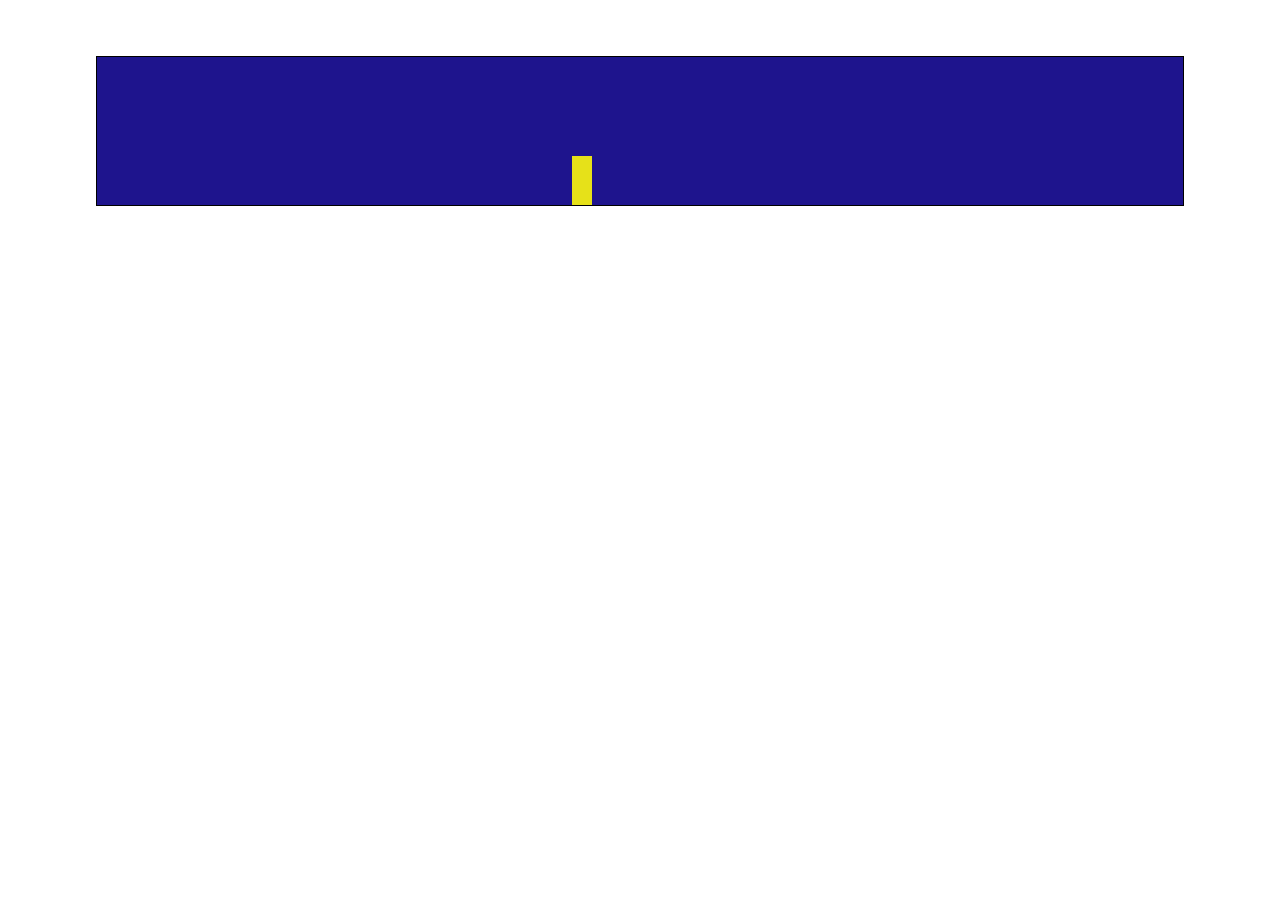
<file: bar_chart_starter_kit/index.html>
<!DOCTYPE html>
<html lang="en">

<head>
    <meta charset="UTF-8">
    <meta name="viewport" content="width=device-width, initial-scale=1.0">
    <title>Document</title>
    <link rel="stylesheet" href="style.css">
    <script type="module" src="script.js"></script>
</head>

<body>
    <ul>
        <!-- <li></li>
        <li></li>
        <li></li>
        <li></li>
        <li></li>
        <li></li>
        <li></li>
        <li></li>
        <li></li>
        <li></li>
        <li></li>
        <li></li>
        <li></li>
        <li></li>
        <li></li>
        <li></li>
        <li></li>
        <li></li>
        <li></li>
        <li></li> -->
    </ul>


</body>

</html>
</file>
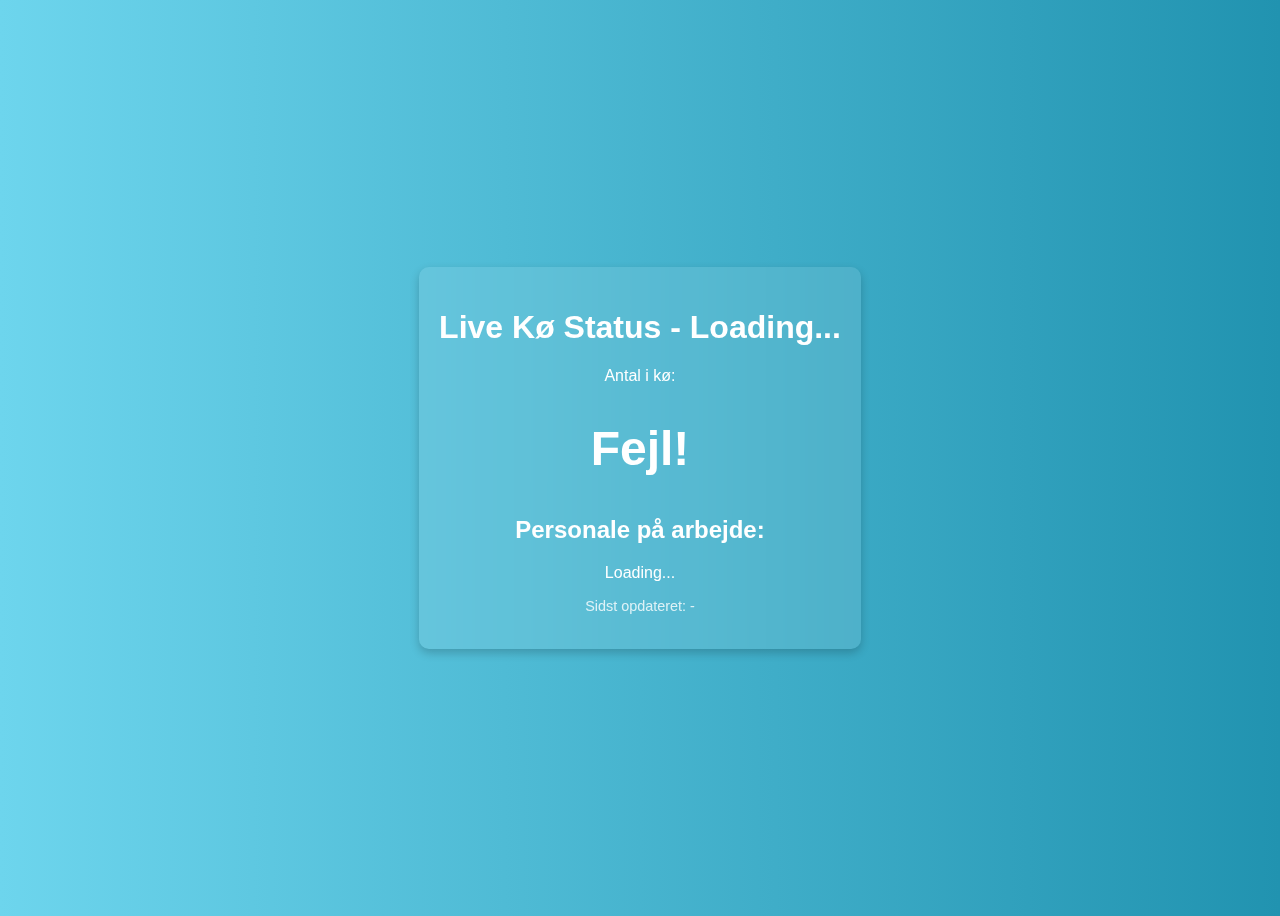
<file: Data_viz/index.html>
<!DOCTYPE html>
<html lang="da">
  <head>
    <meta charset="UTF-8" />
    <meta name="viewport" content="width=device-width, initial-scale=1.0" />
    <title>Live Kø Status</title>
    <link rel="stylesheet" href="style.css" />
  </head>
  <body>
    <div class="container">
      <h1>Live Kø Status - <span id="queueName">Loading...</span></h1>
      <p>Antal i kø:</p>
      <div id="queueNumber">0</div>
      <h2>Personale på arbejde:</h2>
      <ul id="personelList">
        Loading...
      </ul>
      <p class="timestamp">Sidst opdateret: <span id="lastUpdated">-</span></p>
    </div>
    <script src="script.js"></script>
  </body>
</html>
</file>
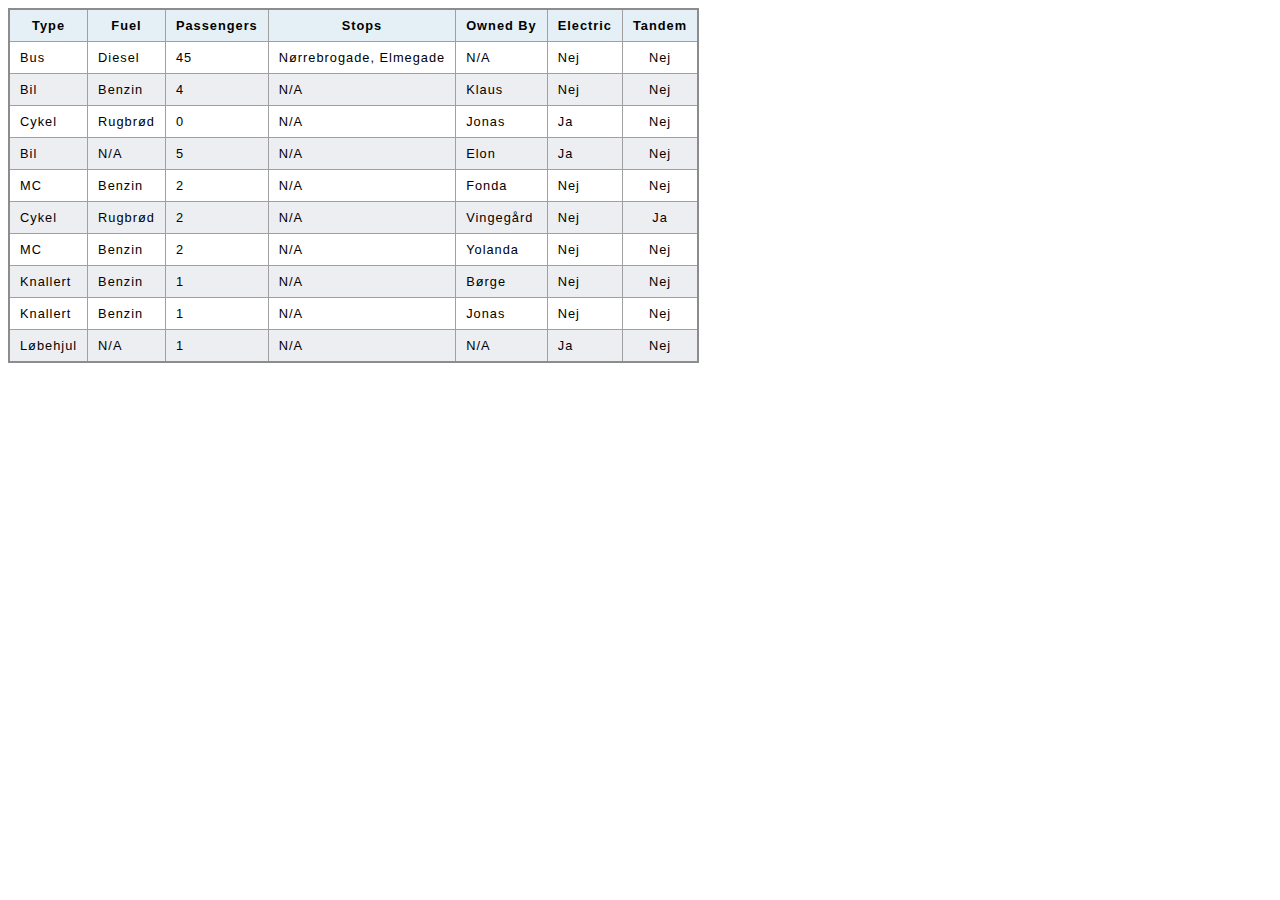
<file: Filter/index.html>
<!DOCTYPE html>
<html lang="en">

<head>
    <meta charset="UTF-8">
    <meta name="viewport" content="width=device-width, initial-scale=1.0">
    <title>Document</title>
    <link rel="stylesheet" href="style.css">
    <script type="module" src="script.js"></script>
</head>

<body>

    <table>

        <thead>
            <tr>
                <th>Type</th>
                <th>Fuel</th>
                <th>Passengers</th>
                <th>Stops</th>
                <th>Owned By</th>
                <th>Electric</th>
                <th>Tandem</th>
            </tr>
        </thead>
        <tbody></tbody>


</body>

</html>
</file>
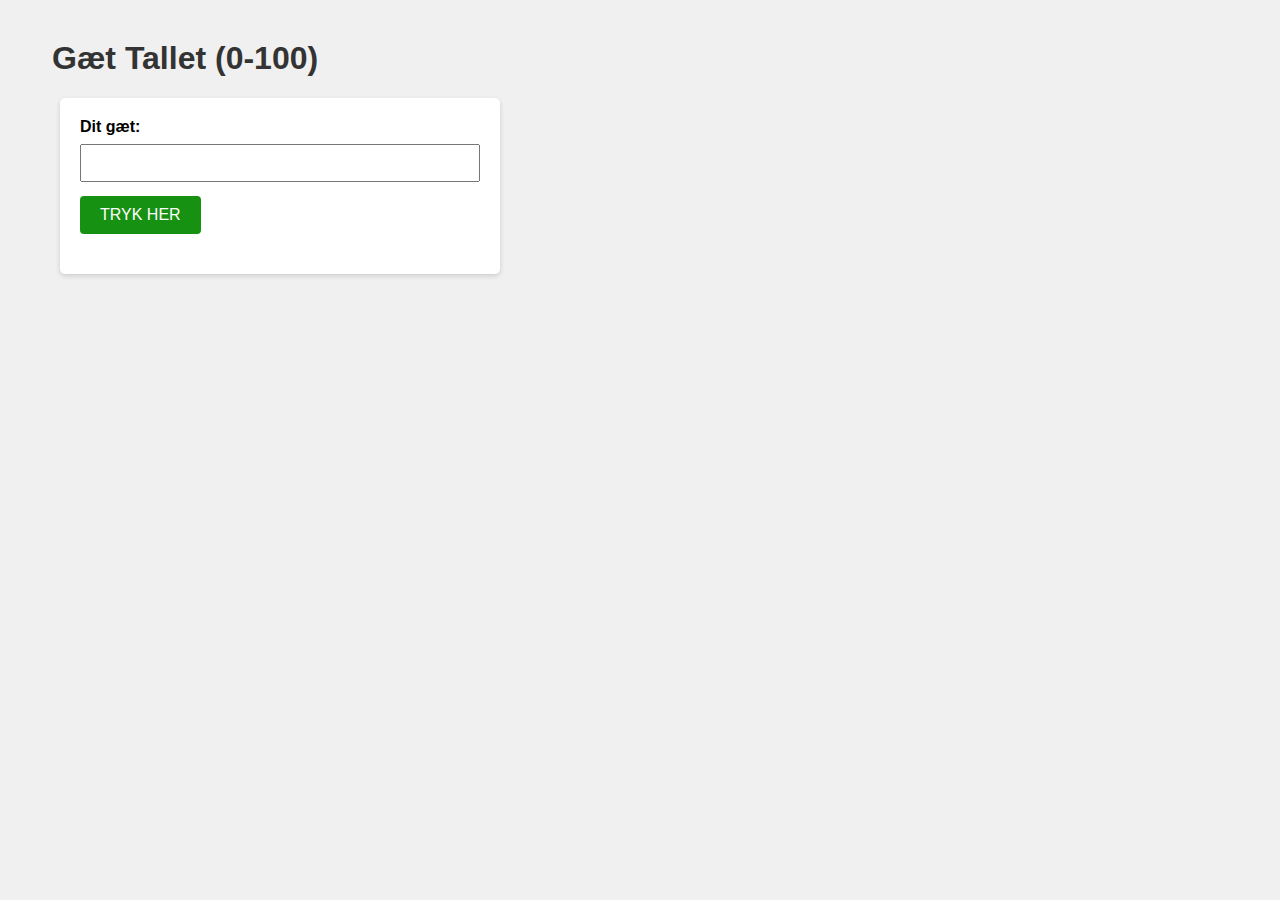
<file: gæt_et_tal/index.html>
<!DOCTYPE html>
<html lang="da">

<head>
    <meta charset="UTF-8" />
    <title>Gæt Tallet</title>
    <link rel="stylesheet" href="style.css" />
</head>

<body>
    <h1>Gæt Tallet (0-100)</h1>

    <div id="gameContainer">
        <label for="guessInput">Dit gæt:</label>
        <input type="number" id="guessInput" />
        <button id="guessBtn">TRYK HER</button>
        <p id="feedback"></p>
    </div>

    <script src="script.js"></script>
</body>

</html>
</file>
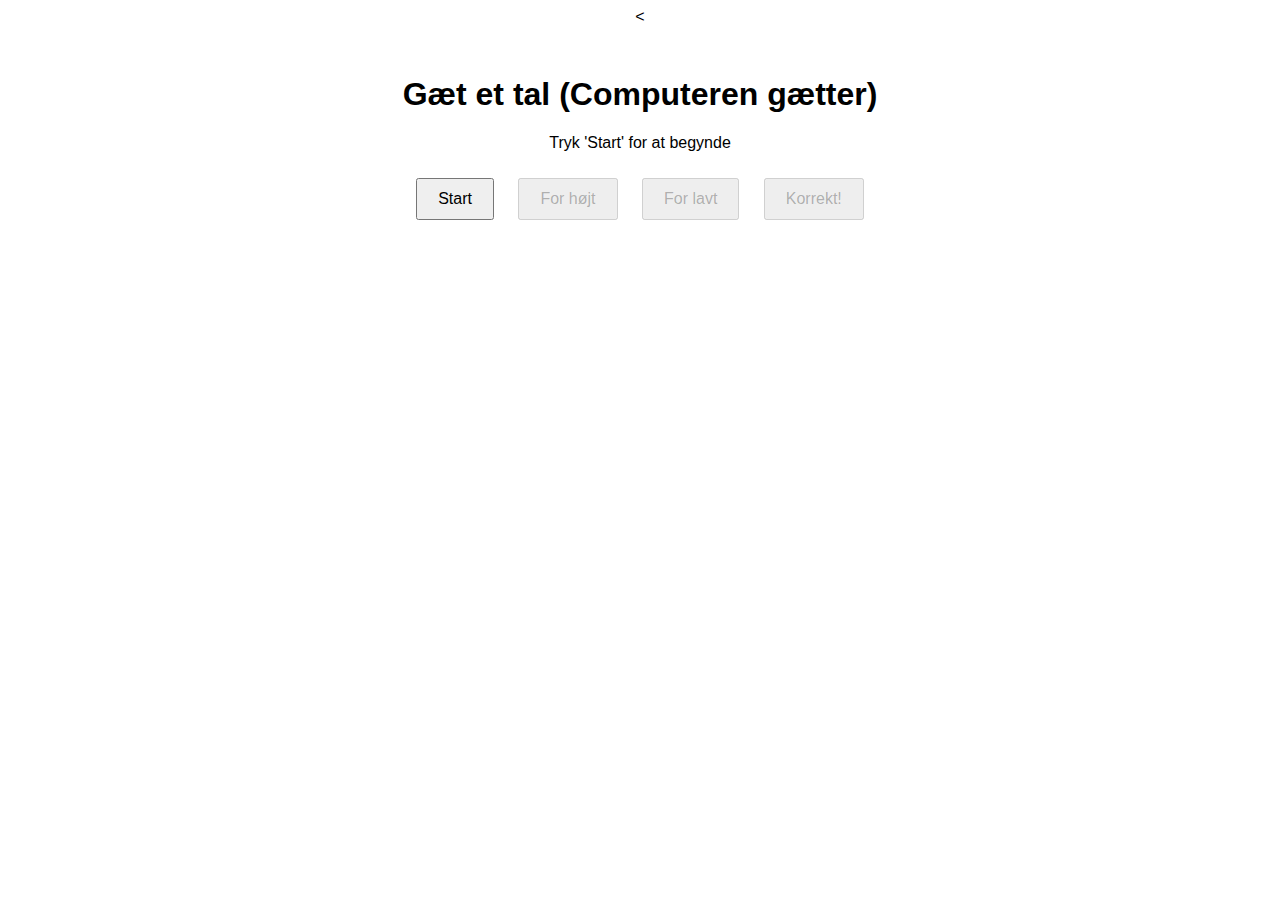
<file: gæt_et_tal_ombytte/index.html>
<!DOCTYPE html>
<html lang="da">
  <head>
    <meta charset="UTF-8" />
    <meta name="viewport" content="width=device-width, initial-scale=1.0" />
    <title>Gæt et tal - Ombyttet</title>
    <link rel="stylesheet" href="style.css" />
    <
  </head>
  <body>
    <div class="container">
      <h1>Gæt et tal (Computeren gætter)</h1>
      <p id="guess">Tryk 'Start' for at begynde</p>
      <button id="startBtn">Start</button>
      <button id="forHoej" disabled>For højt</button>
      <button id="forLav" disabled>For lavt</button>
      <button id="korrekt" disabled>Korrekt!</button>
      <p id="result"></p>
    </div>
    <script src="script.js"></script>
  </body>
</html>
</file>
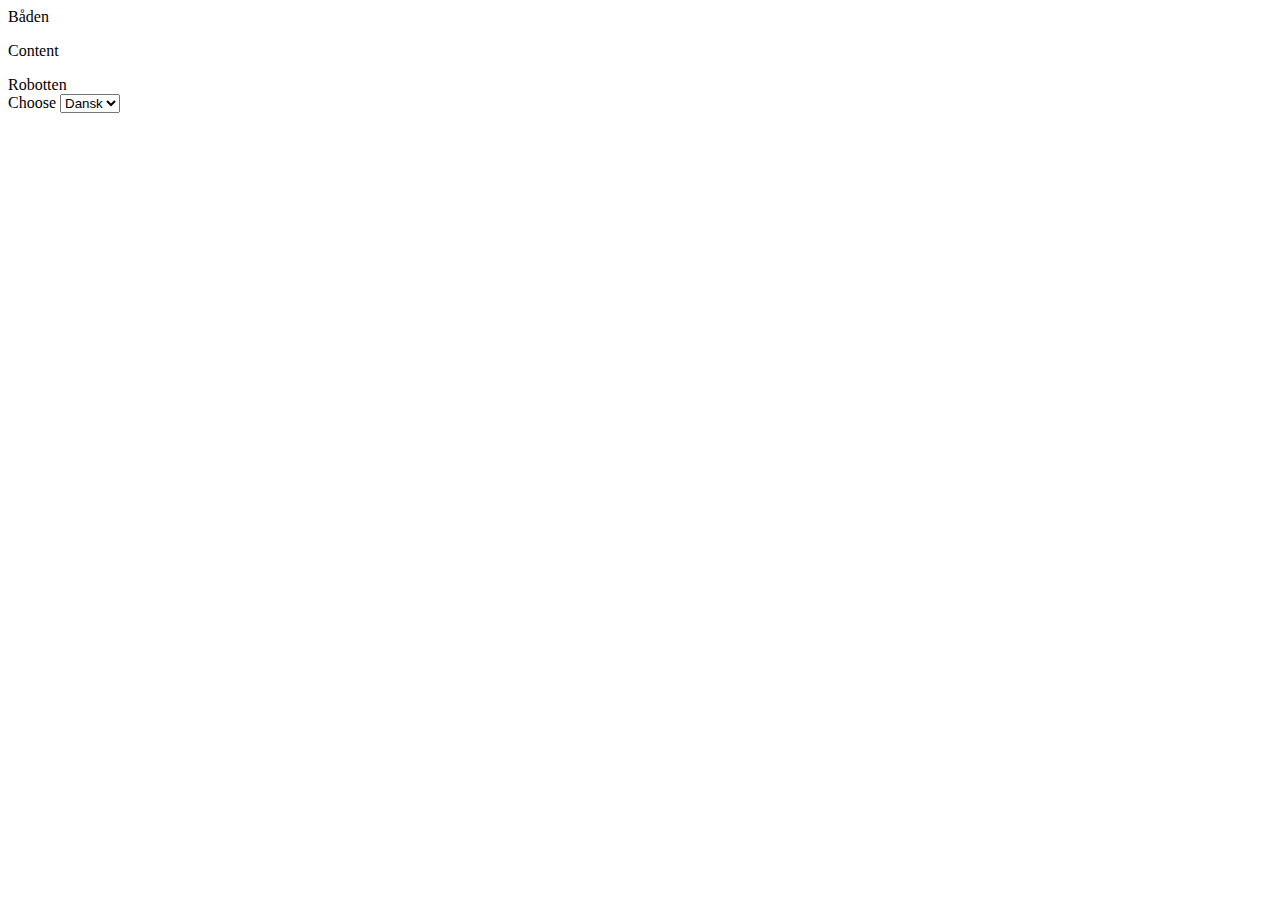
<file: language_switcher/index.html>
<!DOCTYPE html>
<html lang="en">
  <head>
    <meta charset="UTF-8" />
    <meta name="viewport" content="width=device-width, initial-scale=1.0" />
    <title>Language Switcher</title>
    <script type="module" src="index.js"></script>
  </head>

  <body>
    <header class="header">UDSKIFTES</header>
    <p>Content</p>
    <div class="footer">UDSKIFTES</div>
  </body>
</html>
</file>
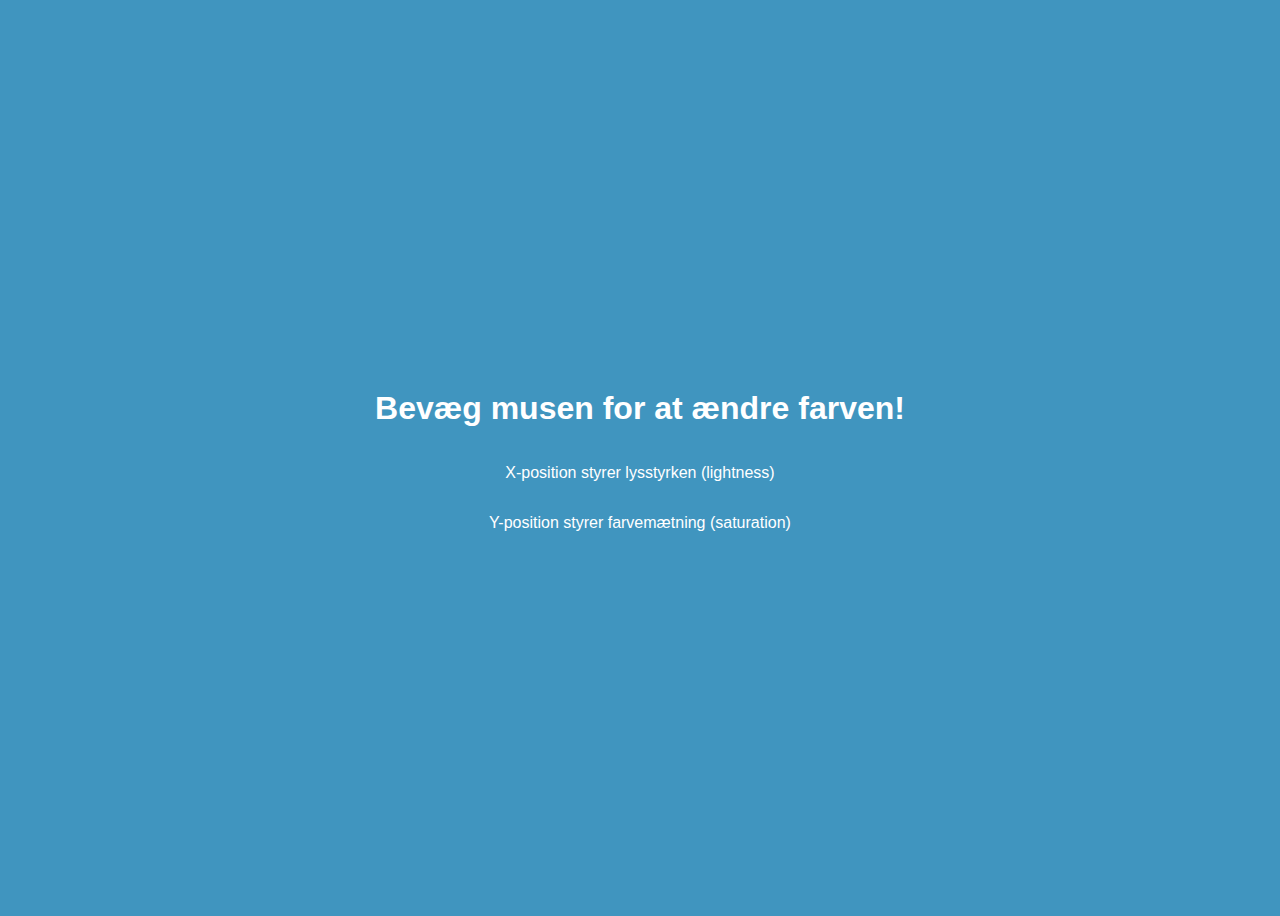
<file: pointer_move/index.html>
<!DOCTYPE html>
<html lang="da">
  <head>
    <meta charset="UTF-8" />
    <meta name="viewport" content="width=device-width, initial-scale=1.0" />
    <title>Pointer Move - HSL Effekt</title>
    <link rel="stylesheet" href="style.css" />
  </head>
  <body>
    <h1>Bevæg musen for at ændre farven!</h1>
    <p>X-position styrer lysstyrken (lightness)</p>
    <p>Y-position styrer farvemætning (saturation)</p>
    <script src="script.js"></script>
  </body>
</html>
</file>
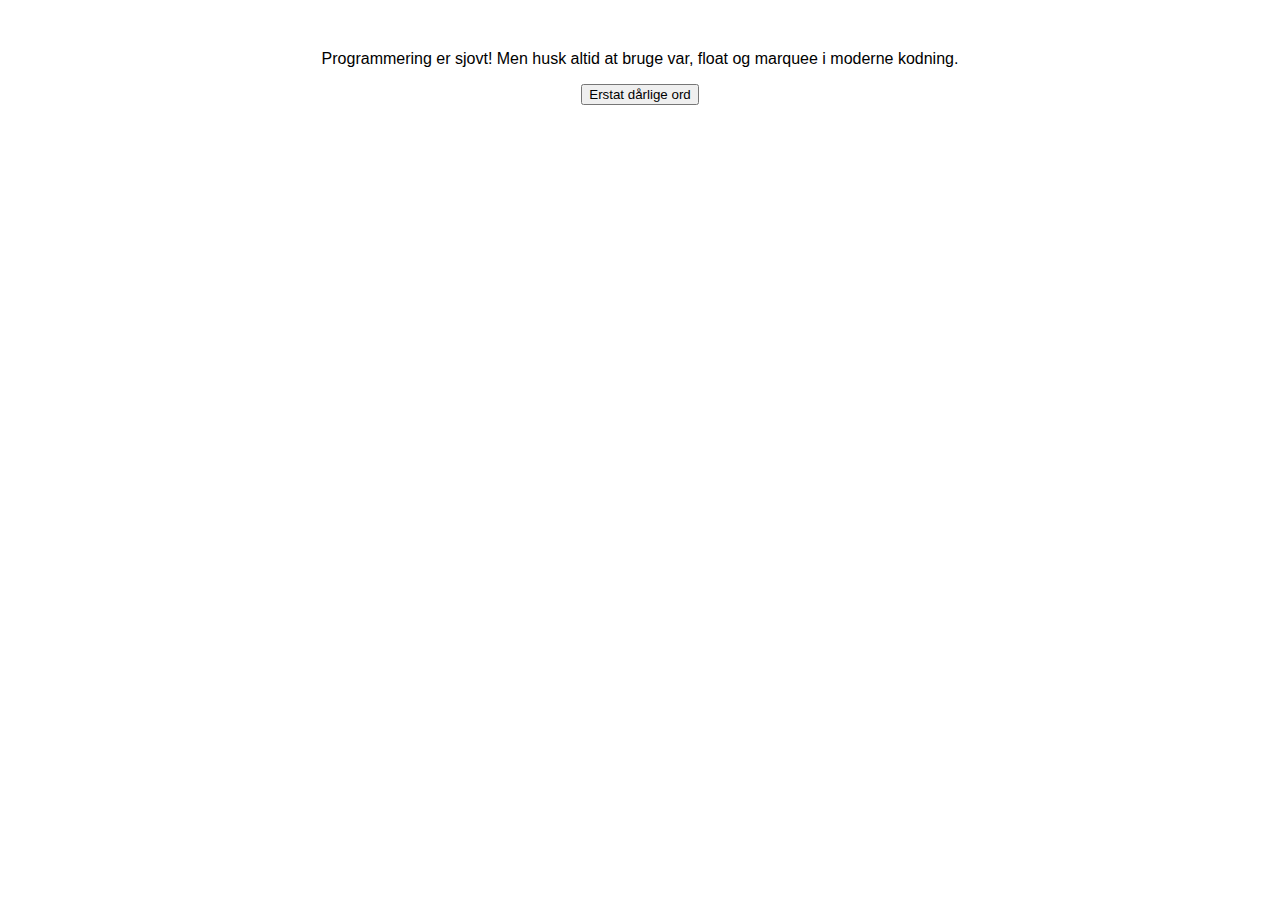
<file: Profanity filter/index.html>
<!DOCTYPE html>
<html lang="da">
  <head>
    <meta charset="UTF-8" />
    <meta name="viewport" content="width=device-width, initial-scale=1.0" />
    <link rel="stylesheet" href="style.css" />
    <title>Programmeringstips</title>
  </head>
  <body>
    <p id="tekst">
      Programmering er sjovt! Men husk altid at bruge var, float og marquee i
      moderne kodning.
    </p>
    <button id="erstatKnap">Erstat dårlige ord</button>

    <dialog id="infoDialog">
      <p>Teksten er allerede opdateret!</p>
      <button id="lukDialog">Luk</button>
    </dialog>

    <script src="script.js"></script>
  </body>
</html>
</file>
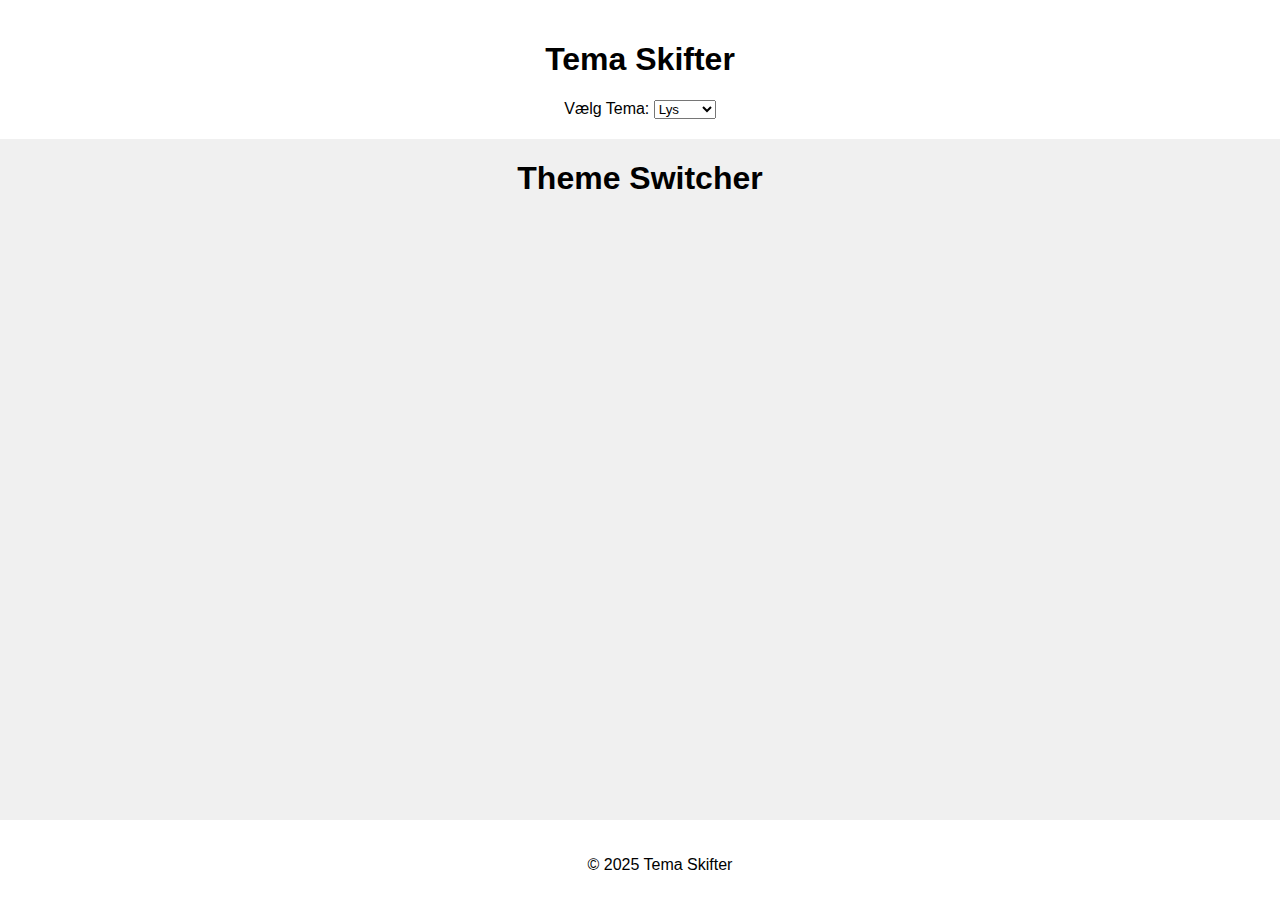
<file: theme_switcher/index.html>
<!DOCTYPE html>
<html lang="da">
  <head>
    <meta charset="UTF-8" />
    <meta name="viewport" content="width=device-width, initial-scale=1.0" />
    <title>Tema Skifter</title>
    <link rel="stylesheet" href="style.css" />
  </head>
  <body data-tema="lys">
    <header class="hoved">
      <h1>Tema Skifter</h1>
      <!-- Label til dropdown-menuen -->
      <label for="temaVælger">Vælg Tema:</label>

      <!-- Dropdown-menu til valg af tema -->
      <select id="temaVælger">
        <option value="lys">Lys</option>
        <option value="mørk">Mørk</option>
        <option value="hawaii">Hawaii</option>
      </select>
    </header>
    <h1>Theme Switcher</h1>
    <footer class="fod">
      <p>© 2025 Tema Skifter</p>
    </footer>

    <script src="script.js"></script>
  </body>
</html>
</file>
<file: bar_chart_starter_kit/style.css>
/* ul {
    list-style: none;
    display: flex;
    align-items: flex-end;
    gap: 1ch;
    block-size: 100px;
    padding: 0;
    margin: 0;
}

li { */
/* --height: 40; */
/* inline-size: 3ch;
    height: calc(var(--height) * 1px);
    background: color-mix(in hsl, red, green calc(var(--height) * 1%));
} */

* {
  box-sizing: border-box;
}

body {
  font-family: system-ui;
  line-height: 1.5;
  margin: 0;
  padding: 2rlh;
}

ul {
  list-style: none;
  display: flex;
  align-items: flex-end;
  gap: 5px;
  block-size: 150px;
  padding: 0;
  margin: 20px auto;
  width: 90%;
  overflow: hidden;
  border: 1px solid black;
  background-color: rgb(30, 20, 141);
}

li {
  inline-size: 20px;
  height: calc(var(--height) * 1px);
  background-color: hsl(calc(var(--height) * 1.2), 80%, 50%);
  transition: height 0.5s ease;
}
</file>
<file: Data_viz/style.css>
/* Generelle styles */
body {
  font-family: Arial, sans-serif;
  text-align: center;
  background: linear-gradient(to right, #6dd5ed, #2193b0);
  color: white;
  height: 100vh;
  display: flex;
  justify-content: center;
  align-items: center;
}

/* Container styling */
.container {
  background: rgba(255, 255, 255, 0.1);
  padding: 20px;
  border-radius: 10px;
  backdrop-filter: blur(10px);
  box-shadow: 0px 4px 10px rgba(0, 0, 0, 0.2);
}

/* Kønummer styling */
#queueNumber {
  font-size: 3rem;
  font-weight: bold;
  padding: 20px;
  display: inline-block;
  transition: transform 0.3s ease-in-out;
}

/* Animation ved opdatering */
.grow {
  transform: scale(1.5);
}

/* Personale liste styling */
#personelList {
  list-style: none;
  padding: 0;
}

#personelList li {
  font-size: 1.2rem;
  margin: 5px 0;
}

/* Tidsstempel styling */
.timestamp {
  font-size: 0.9rem;
  margin-top: 10px;
  opacity: 0.8;
}
</file>
<file: Filter/style.css>
table {
  border-collapse: collapse;
  border: 2px solid rgb(140 140 140);
  font-family: sans-serif;
  font-size: 0.8rem;
  letter-spacing: 1px;
}

caption {
  caption-side: bottom;
  padding: 10px;
  font-weight: bold;
}

thead,
tfoot {
  background-color: rgb(228 240 245);
}

th,
td {
  border: 1px solid rgb(160 160 160);
  padding: 8px 10px;
}

td:last-of-type {
  text-align: center;
}

tbody > tr:nth-of-type(even) {
  background-color: rgb(237 238 242);
}

tfoot th {
  text-align: right;
}

tfoot td {
  font-weight: bold;
}
</file>
<file: gæt_et_tal/style.css>
body {
    font-family: Arial, sans-serif;
    margin: 40px;
    background-color: #f0f0f0;
  }
  
  h1 {
    text-align: start;
    margin-left: 1%;
    color: #333;
  }
  
  #gameContainer {
    background: #fff;
    max-width: 400px;
    margin: 20px;
    padding: 20px;
    border-radius: 5px;
    box-shadow: 0 2px 5px rgba(0, 0, 0, 0.15);
  }
  
  label {
    display: inline-block;
    margin-bottom: 8px;
    font-weight: bold;
  }
  
  input[type="number"] {
    width: 100%;
    padding: 8px;
    margin-bottom: 10px;
    box-sizing: border-box;
    font-size: 16px;
  }
  
  button {
    display: block;
    background-color: #179112;
    color: #fff;
    padding: 10px 20px;
    margin-top: 4px;
    border: none;
    border-radius: 4px;
    cursor: pointer;
    font-size: 16px;
  }
  
  button:hover {
    background-color: #0056b3;
  }
  
  #feedback { 
    margin-top: 20px;
    font-size: 18px;
    font-weight: bold;
    text-align: center;
}
</file>
<file: gæt_et_tal_ombytte/style.css>
body {
  font-family: Arial, sans-serif;
  text-align: center;
}
.container {
  margin-top: 50px;
}
button {
  margin: 10px;
  padding: 10px 20px;
  font-size: 16px;
  cursor: pointer;
}
#result {
  font-size: 20px;
  margin-top: 20px;
}

/* Hej */
</file>
<file: pointer_move/style.css>
/* Definerer en standard farve med CSS variabler */
:root {
  --hue: 200; /* Basisfarve */
  --saturation: 50%; /* Mætning (ændres med musens Y-akse) */
  --lightness: 50%; /* Lysstyrke (ændres med musens X-akse) */
}

/* Baggrund skifter farve afhængigt af musens position */
body {
  background-color: hsl(var(--hue), var(--saturation), var(--lightness));
  color: white;
  font-family: Arial, sans-serif;
  text-align: center;
  height: 100vh;
  display: flex;
  flex-direction: column;
  justify-content: center;
  align-items: center;
  transition: background-color 0.1s ease;
}
</file>
<file: Profanity filter/style.css>
body {
  font-family: Arial, sans-serif;
  text-align: center;
  margin-top: 50px;
}
.highlight {
  background-color: yellow;
  font-weight: bold;
}
dialog {
  padding: 20px;
  border: none;
  box-shadow: 0 4px 8px rgba(0, 0, 0, 0.2);
  border-radius: 8px;
}
</file>
<file: theme_switcher/style.css>
html,
body {
  height: 100%; /* Sørger for, at body fylder hele skærmen */
  margin: 0; /* Fjerner standard-margener */
  display: flex;
  flex-direction: column; /* Indholdet arrangeres lodret */
}

/* LYST TEMA */
/* Når temaet er "lys", får vi en lys baggrund og mørk tekst */
body[data-tema="lys"],
.lys {
  --header-bg-farve: white; /* Hvid baggrund til header */
  --tekst-farve: black; /* Sort tekst */
  --baggrund: #f0f0f0; /* Lys baggrund for hele siden */
}

/*  MØRKT TEMA */
/* Når temaet er mørk, får vi en mørk baggrund og lys tekst */
body[data-tema="mørk"],
.mørk {
  --header-bg-farve: #222;
  --tekst-farve: rgb(249, 251, 249);
  --baggrund: #111;
}

/* HAWAII TEMA */
/* Når temaet er "hawaii", får vi en farverig baggrund og grøn tekst */
body[data-tema="hawaii"],
.hawaii {
  --header-bg-farve: orange;
  --tekst-farve: green;
  --baggrund: yellow;
}

/* GENERELLE STYLES */
body {
  background-color: var(
    --baggrund
  ); /* Baggrundsfarve baseret på det aktive tema */
  color: var(--tekst-farve); /* Tekstfarve baseret på det aktive tema */
  font-family: Arial, sans-serif; /*skrifttype */
  transition: background-color 0.3s ease, color 0.3s ease; /* Blød overgang ved tema-skift */
  text-align: center;
}

/* HEADER  */
.hoved {
  background-color: var(--header-bg-farve); /* Headerens baggrundsfarve */
  color: var(--tekst-farve); /* Headerens tekstfarve */
}
.hoved,
.fod {
  background-color: var(
    --header-bg-farve
  ); /* Samme baggrundsfarve som header */
  color: var(--tekst-farve); /* Samme tekstfarve */
  padding: 20px;
  text-align: center;
}

/* FOOTER - FAST I BUNDEN */
.fod {
  position: absolute;
  bottom: 0;
  width: 100%;
  height: 2.5rem;
}
</file>
